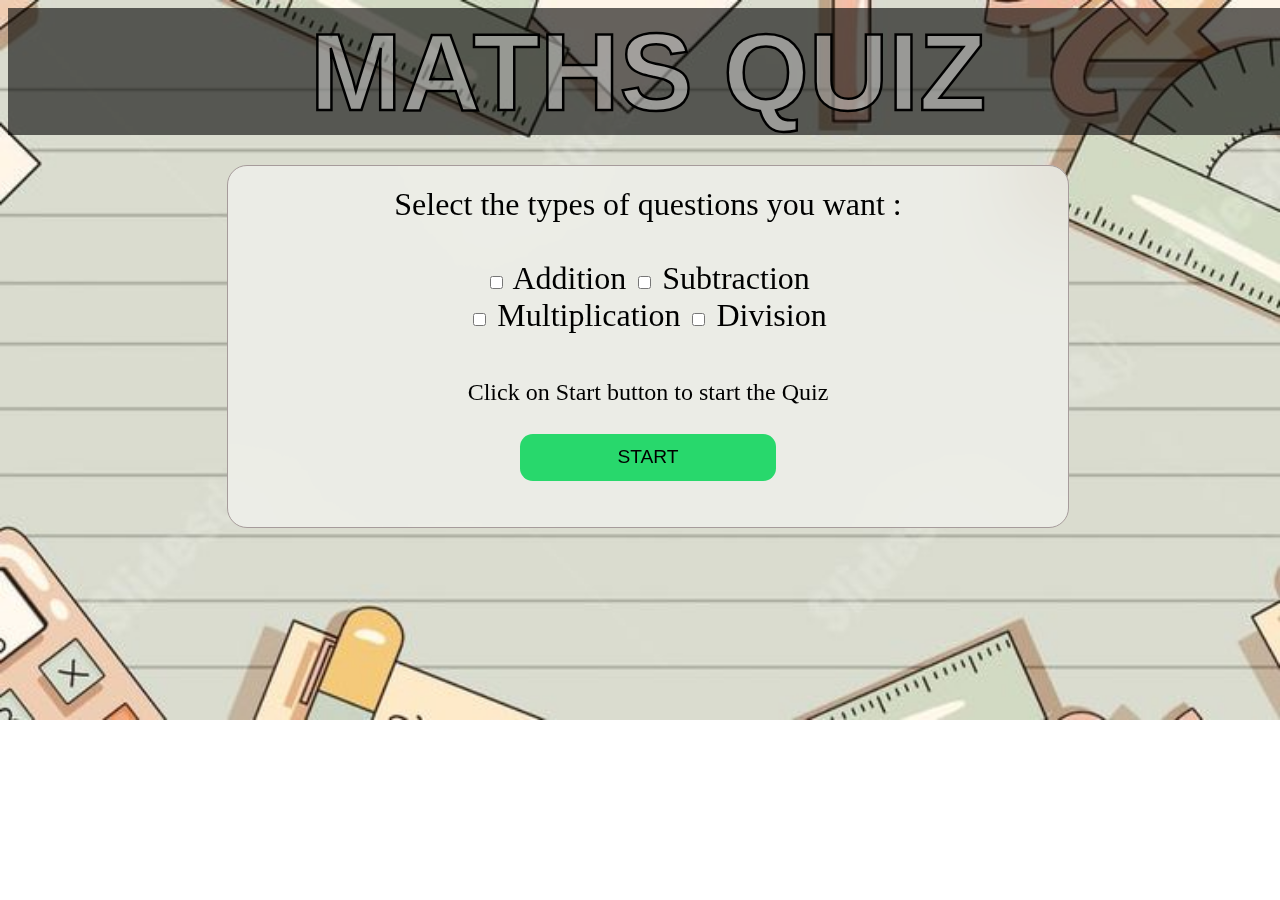
<file: Maths_quiz_web_page/index.html>
<!DOCTYPE html>
<html lang="en">
    <head>
        <meta charset="UTF-8">
        <meta name="viewport" content="width = device-width, initial-scale=1.0">
         <link  rel = "shortcut icon" href="Maths_quis_logo.ico" >
        <title>Maths Quiz</title>
        <link  rel = "stylesheet" href="Style.css" >
    </head>
    <body>
        <h1 id="Title">MATHS QUIZ</h1>
        <div class="container">
            <div id="Mainbox" >
                <label class="elem">Select the types of questions you want :</label>
                <br>
                <div id="Options">
                    <br>
                    <input type ="checkbox" " value = "+" id = "add" class="elem">
                    <label for="add" class="elem">Addition</label>
                    
                    <input type ="checkbox" " value = "-" id = "sub" class="elem">
                    <label for="sub" class="elem">Subtraction</label>
                    <br>
                    <input type ="checkbox" " value = "*" id = "mult" class="elem">
                    <label for="mult" class="elem">Multiplication</label>
                    
                    <input type ="checkbox" " value = "/" id = "divi" class="elem">
                    <label for="divi" class="elem">Division</label>
                    <br>
                </div>
                <br>
                <label class="elem" style="font-size: 1.5rem;">Click on Start button to start the Quiz</label>
                <br>
                <button id = "Submit" onclick="start()"  class="elem">Start</button>
            </div>
            <div id="QuizBox" hidden>
                <h1 id ='resposce' hidden class="elem"></h1>
                <span id = "score" style="text-align: right;">Score : 0/0</span>
                <div id="Options" class="elem">
                    <h2 id="question" class="elem"></h2>    
                </div>
                <button id = "option1" onclick="checkAnswer(this)" value="0" class="elem"></button>
                <button id = "option2" onclick="checkAnswer(this)" value="1" class="elem"></button>
                
                <button id = "option3" onclick="checkAnswer(this)" value="2" class="elem"></button>
                <button id = "option4" onclick="checkAnswer(this)" value="3" class="elem"></button>
                <br>
                <button id = "return" onclick="exit()">Back</button>
            </div>
       </div>
        <script src="index.js"></script> 
    </body>
</html>
</file>
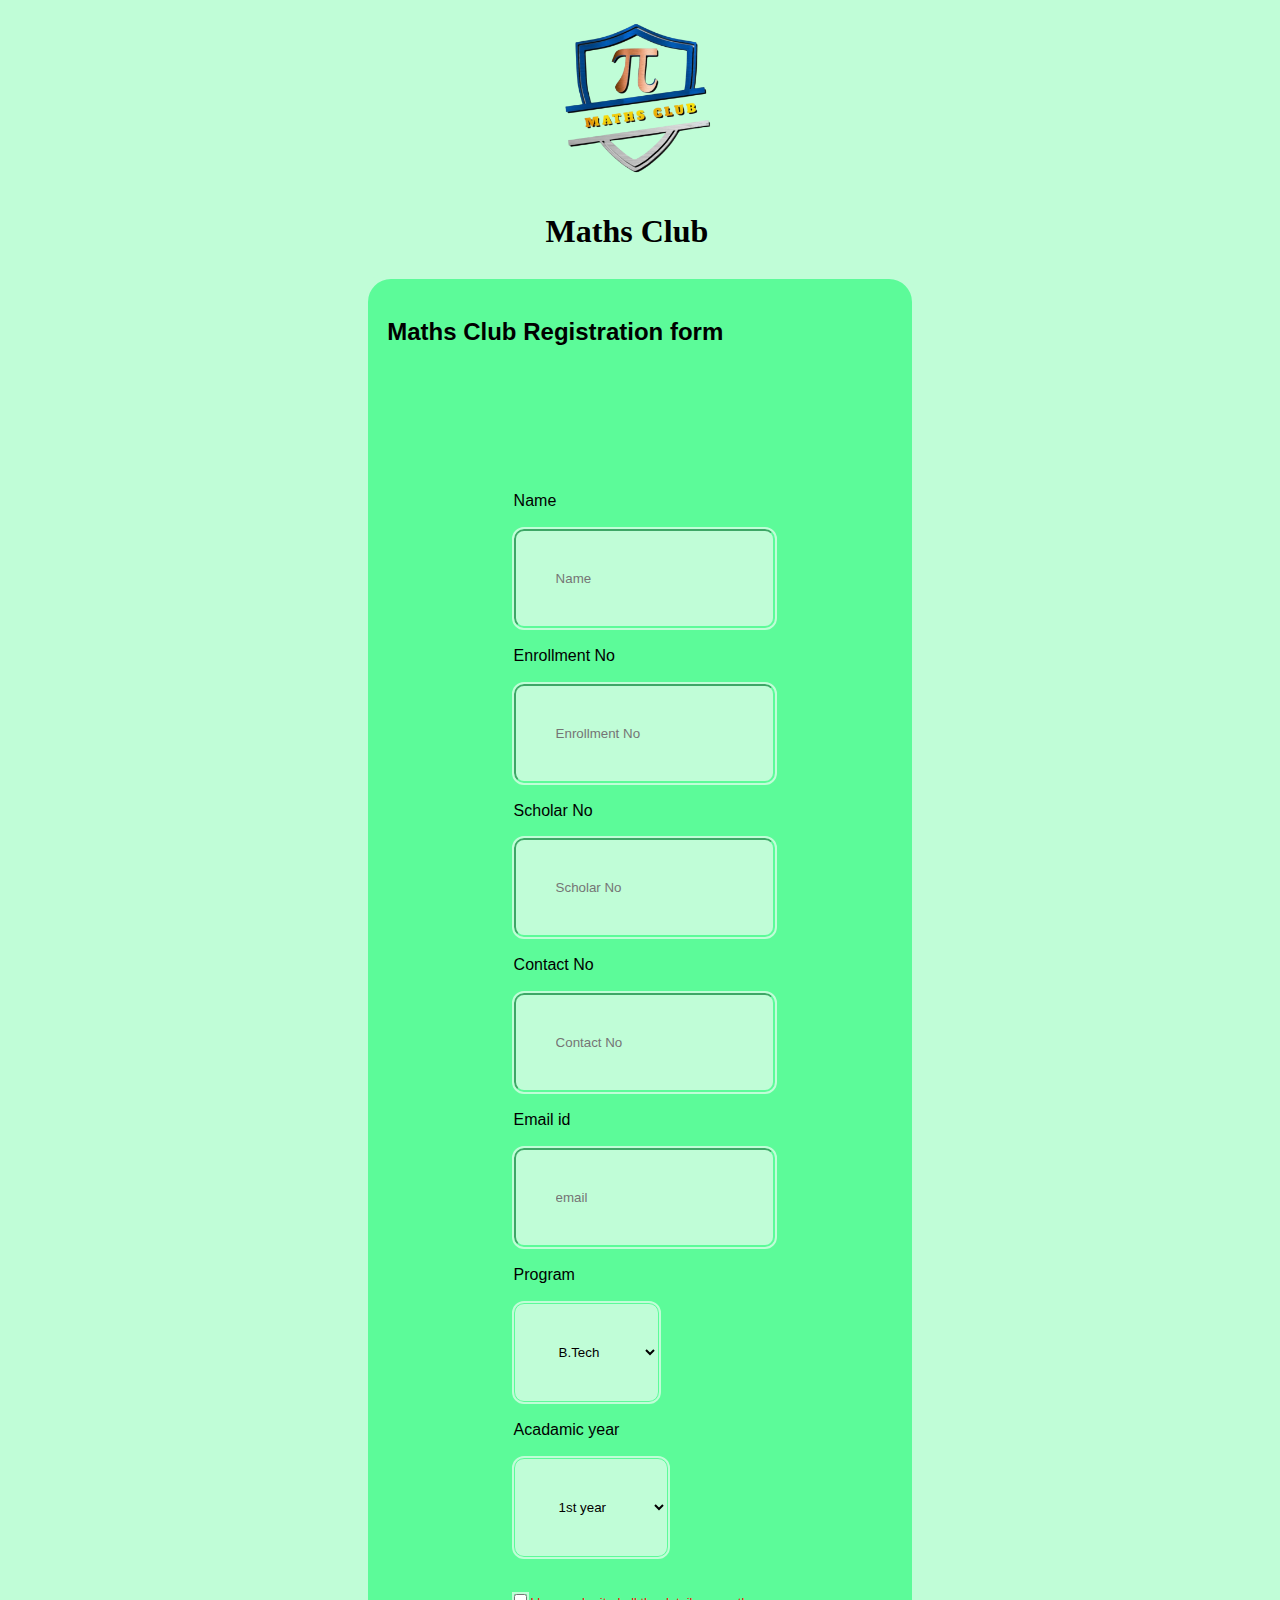
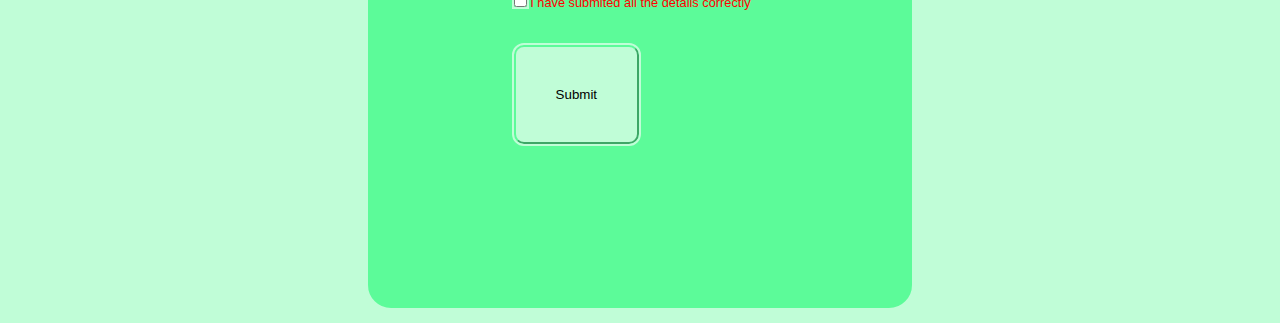
<file: html form/form.html>
<!DOCTYPE html>
<html lang="en">
    <head>
        <title>Maths Club Registration form</title>
        <link  rel = "shortcut icon" href="favicon.ico" >
        <link  rel = "stylesheet" href="fm_style.css" >
    </head>
    <body>    
        <header>
            <div>
            <img src = "WhatsApp Image 2025-11-07 at 9.52.49 PM-Photoroom.png" width = 180>
            <h1>Maths Club</h1>
            </div>
        </header>
        <main>
            <h2>Maths Club Registration form</h2>
            <div class = "fm">
                <form>
                    <label for="name">Name</label>
                    <br>
                    <input type = "text" id = "name" placeholder = "Name">
                    <br>
                    <label for="enrollmentno">Enrollment No</label>
                    <br>
                    <input type = "text" id = "enrollmentno" placeholder = "Enrollment No">
                    <br>
                    <label for="scholarno">Scholar No</label>
                    <br>
                    <input type = "text" id = "scholarno" placeholder = "Scholar No">
                    <br>
                    <label for="Contactno">Contact No</label>
                    <br>
                    <input type = "text" id = "Contactno" placeholder = "Contact No">
                    <br>
                    <label for="email">Email id</label>
                    <br>
                    <input type = "text" id = "email" placeholder = "email">
                    <br>
                    <label for="Program">Program</label>
                    <br>
                    <select name = "Program" id = "Program">
                        <option value = "B.Tech">B.Tech</option>
                        <option value = "M.Tech">M.Tech</option>
                        <option value = "BCA">BCA</option>
                        <option value = "MCA">MCA</option>
                        <option value = "BBA">BBA</option>
                    </select>     
                    <br>
                    <label for="Year">Acadamic year </label>
                    <br>
                    <select name = "Year" id = "Year">
                        <option value = "1st year">1<sup>st</sup> year</option>
                        <option value = "2ed year">2<sup>ed</sup> year</option>
                        <option value = "3rd year">3<sup>rd</sup> year</option>
                        <option value = "4th year">4<sup>th</sup> year</option>
                    </select>                  
                    <br>
                    <label for ="check" class = "Check">
                        <input type ="checkbox" " value = "check" name = "check" id = "check">  I have submited all the details correctly
                    </label>
                    <br>
                    <button type="button">Submit</button>
                </form>
            </div>
        </main>
        <footer>

        </footer>
    </body>
</html>
</file>
<file: Maths_quiz_web_page/Style.css>
body{
    background-image: url("bg.jpg");
    background-repeat: no-repeat;
    background-size: cover;
    height: 100px;
    width: 100vw;
}
#Title{
    font-size: 110px;
    font-weight: 900;
    font-family: Impact, Haettenschweiler, 'Arial Narrow Bold', sans-serif;
    text-align: center;
    margin: auto;
    background: rgba(0, 0, 0, 0.604);
    -webkit-text-stroke: 2.5px  #000000;
    background-clip: border-box;
    color:  rgba(255,255,255,.396);
}
.container{
    display: grid;
    place-items: center;
    font-size: 2rem;
   text-align: center;
    padding:30px 0 0 0 ;
}
#Mainbox, #QuizBox
{
     background: rgba(255, 255, 255, 0.494);
    backdrop-filter: blur(50px);
    place-self: center;
    width: 50rem;
    padding: 20px;
    border-radius: 20px;
    border: 1px solid rgb(166, 155, 155);
}
#Mainbox label,button
{
    margin: auto;
}
button {
    width: 20vw;
    padding: 1vw;
    font-size: 1.5vw;
    margin: 1vw;
    cursor: pointer;
    border-radius: 1vw;
}

input[type='checkbox']
{
    cursor: pointer;
    font-size: 1.75rem;
}

#Options input[type = "checkbox"]{
    border-radius: 15px;
    
}

#Submit, #return{
    text-transform: uppercase;
    background-color: #28d86c;
    border: none;
    margin: 2vw;
    transition: all ease .75s;
}
#Submit:hover, #return:hover{
    box-shadow: 5px 5px 0px #000;

}
#score
{
    font-size: 2rem;
}
#resposce{
    font-size: 2rem;
    position: absolute;
    text-align: center;
    top: 50%;
    left: 50%;
    transform: translate(-50%,-50%);
    padding: 50px;
    border-radius: 50px;
    margin: auto;
    z-index: 10;
    font-size: 5rem;
    
}
</file>
<file: html form/fm_style.css>
body{
    background-color:  #c0fdd7;
}
header{
    width: 50mm;
    margin: 0 auto;

}
main {
    font-family:Arial, Helvetica, sans-serif;
    border-radius: 30px;
    background-color:  #5cfb99;
    width: 40%;
    margin: 0 auto;
    padding: 5mm;
    border: 2mm solid rgb(192, 253, 215);
    
}
label{
    font-size: 1rem;
}
.Check{
    color: red;
    font-size: 0.8rem;
}
input,select,button{
    padding: 40px;
    margin: 5mm 0mm;
    background-color: #c0fdd7;
    border-radius: 10px ;
    border-color: #5cfb99;
    outline: .75mm solid #c0fdd7;
    outline-offset: .25mm;
    

}
form{
    padding: 25%;
}
</file>
